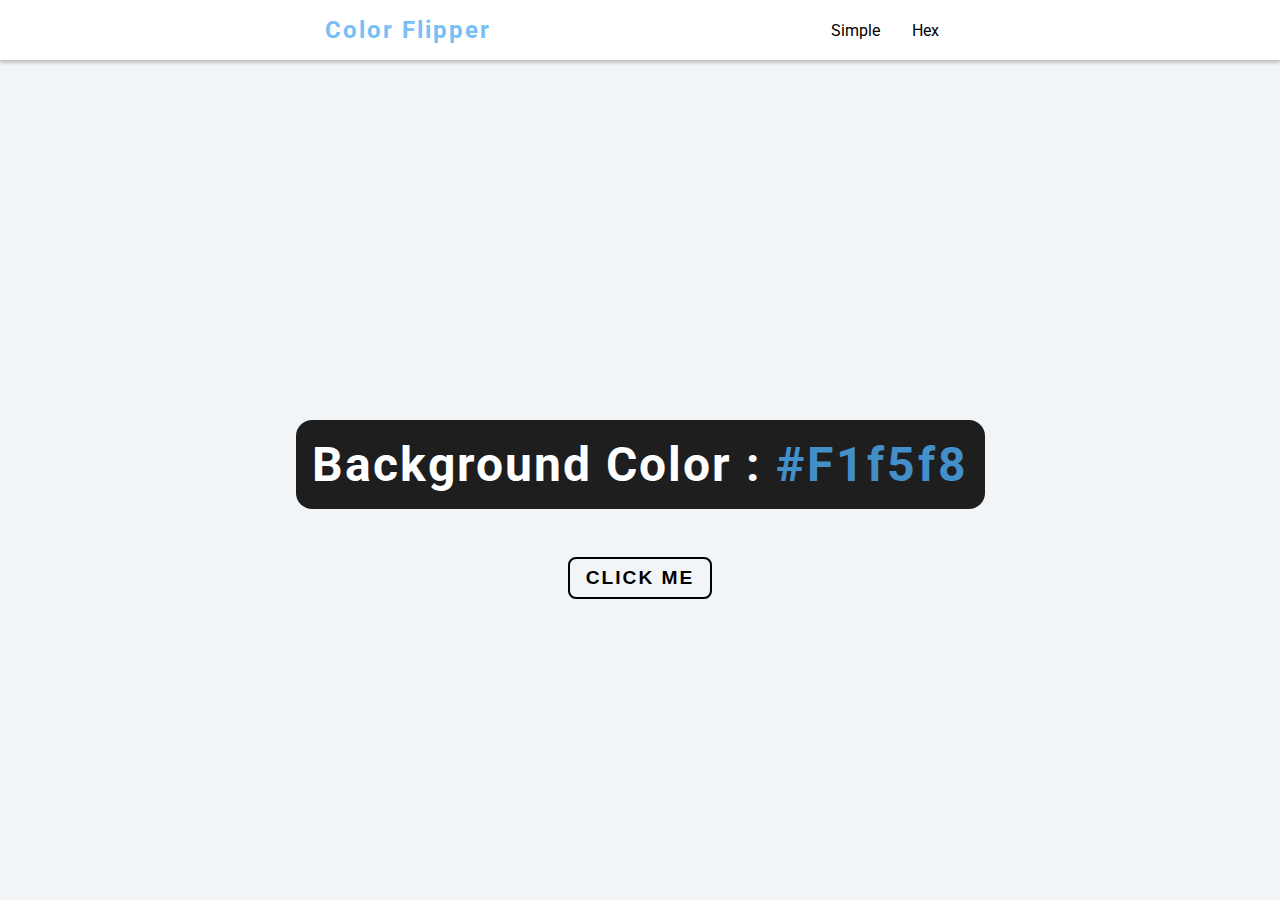
<file: index.html>
<!DOCTYPE html>
<html lang="en">
<head>
    <meta charset="UTF-8">
    <meta http-equiv="X-UA-Compatible" content="IE=edge">
    <meta name="viewport" content="width=device-width, initial-scale=1.0">
    <title>Color Flipper</title>

    <link rel="stylesheet" href="style.css">
    <script src="script.js" defer></script>
</head>
<body>
    <nav>
        <header>
            <h2>Color Flipper</h2>
        </header>

        <ul>
            <li><a href="simple.html">Simple</a></li>
            <li><a href="index.html">Hex</a></li>
        </ul>
    </nav>

    <div class="container">
        <h1>Background Color : <span class="color">#F1f5f8</span></h1>
        <button class="btn">Click Me</button>
    </div>
</body>
</html>
</file>
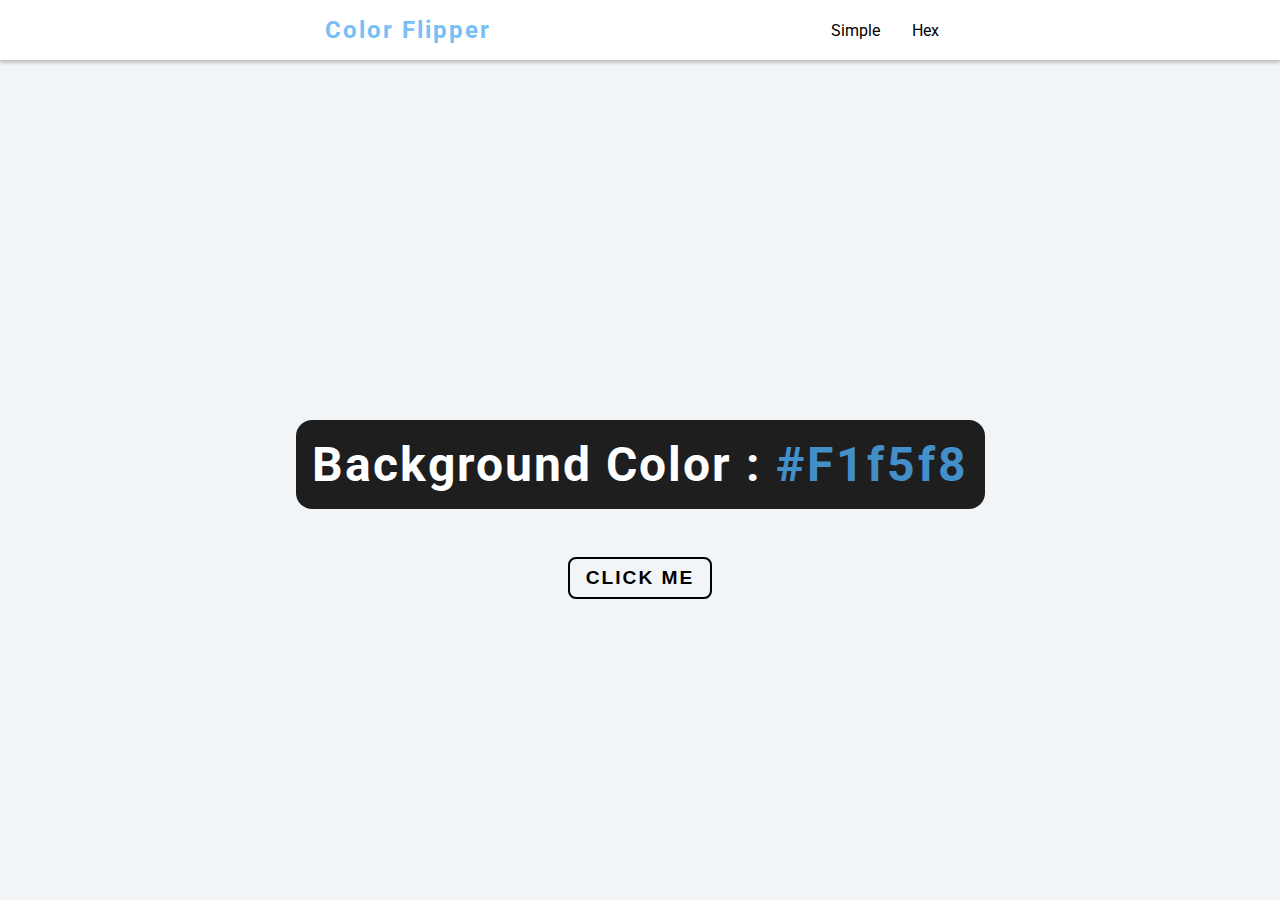
<file: html/index.html>
<!DOCTYPE html>
<html lang="en">
<head>
    <meta charset="UTF-8">
    <meta http-equiv="X-UA-Compatible" content="IE=edge">
    <meta name="viewport" content="width=device-width, initial-scale=1.0">
    <title>Color Flipper</title>

    <link rel="stylesheet" href="/style.css">
    <script src="/js/script.js" defer></script>
</head>
<body>
    <nav>
        <header>
            <h2>Color Flipper</h2>
        </header>

        <ul>
            <li><a href="/html/simple.html">Simple</a></li>
            <li><a href="/html/index.html">Hex</a></li>
        </ul>
    </nav>

    <div class="container">
        <h1>Background Color : <span class="color">#F1f5f8</span></h1>
        <button class="btn">Click Me</button>
    </div>
</body>
</html>
</file>
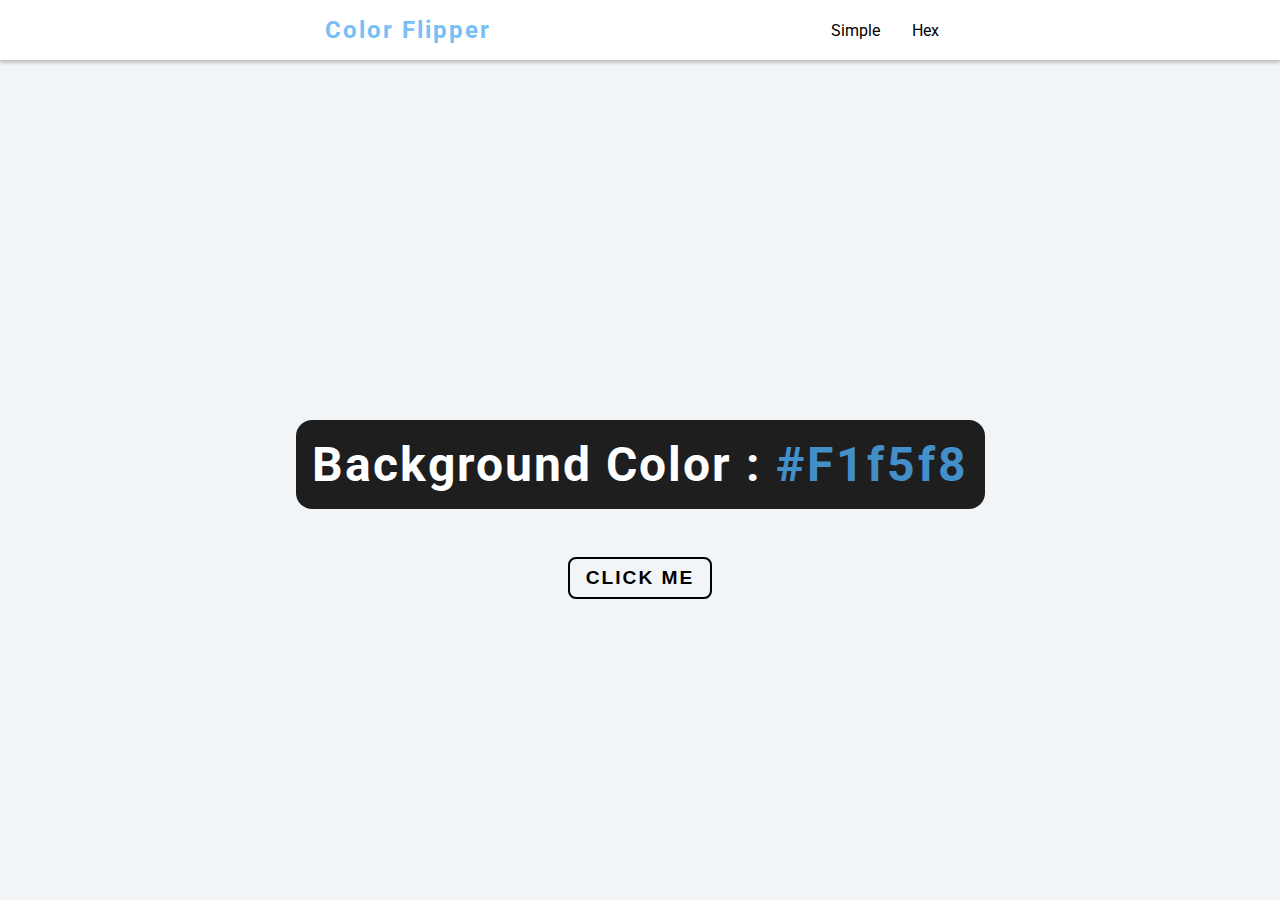
<file: simple.html>
<!DOCTYPE html>
<html lang="en">
<head>
    <meta charset="UTF-8">
    <meta http-equiv="X-UA-Compatible" content="IE=edge">
    <meta name="viewport" content="width=device-width, initial-scale=1.0">
    <title>Color Flipper</title>

    <link rel="stylesheet" href="style.css">
    <script src="simple.js" defer></script>
</head>
<body>
    <nav>
        <header>
            <h2>Color Flipper</h2>
        </header>

        <ul>
            <li><a href="simple.html">Simple</a></li>
            <li><a href="index.html">Hex</a></li>
        </ul>
    </nav>

    <div class="container">
        <h1>Background Color : <span class="color">#F1f5f8</span></h1>
        <button class="btn">Click Me</button>
    </div>
</body>
</html>
</file>
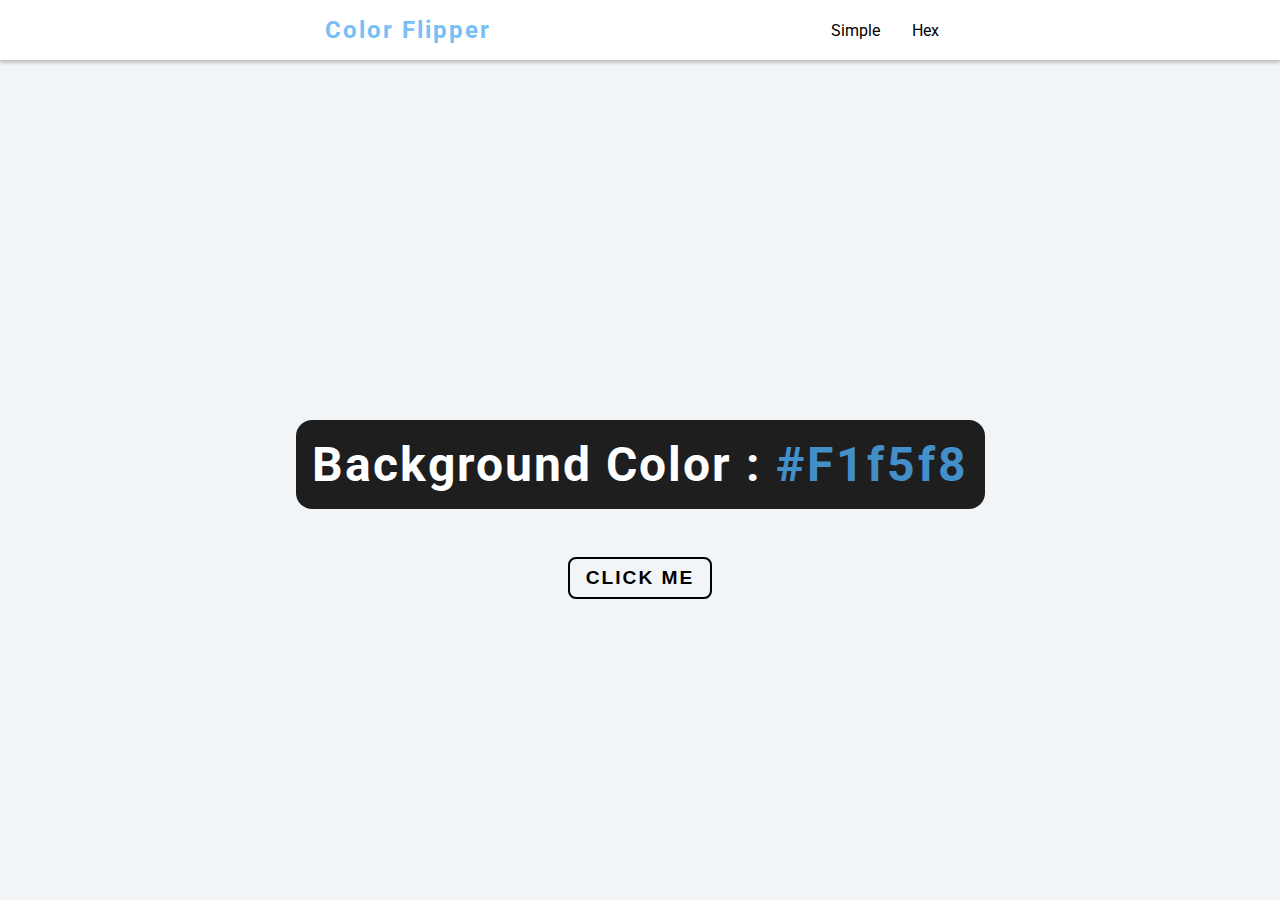
<file: html/simple.html>
<!DOCTYPE html>
<html lang="en">
<head>
    <meta charset="UTF-8">
    <meta http-equiv="X-UA-Compatible" content="IE=edge">
    <meta name="viewport" content="width=device-width, initial-scale=1.0">
    <title>Color Flipper</title>

    <link rel="stylesheet" href="/style.css">
    <script src="/js/simple.js" defer></script>
</head>
<body>
    <nav>
        <header>
            <h2>Color Flipper</h2>
        </header>

        <ul>
            <li><a href="/html/simple.html">Simple</a></li>
            <li><a href="/html/index.html">Hex</a></li>
        </ul>
    </nav>

    <div class="container">
        <h1>Background Color : <span class="color">#F1f5f8</span></h1>
        <button class="btn">Click Me</button>
    </div>
</body>
</html>
</file>
<file: style.css>
@import url('https://fonts.googleapis.com/css2?family=Roboto:wght@100;300;400;700&display=swap');

* {
    margin: 0;
    padding: 0;
    box-sizing: border-box;
}

body {
    font-family: 'Roboto', sans-serif;

    height: 100vh;
    width: 100vw;

    background-color: #f1f5f8;

    display: flex;
    flex-direction: column;
   
}

nav {
    display: flex;
    align-items: center;
    justify-content: space-evenly;

    background-color: #fff;
    padding: 1rem 0 ;

    box-shadow: 0px 3px 3px rgba(0, 0, 0, 0.199);
}

header {
    color: #79bff5;
    letter-spacing: 2px;
}

ul {
    list-style: none;
    display: flex;
}

ul li {
    margin: 0 1rem;
}

li a {
    text-decoration: none;
    color: black;
    text-transform: capitalize;
}

.container {
    align-self: center;
    margin-top: 40vh;

    text-align: center;
}

h1 {
    background-color: rgba(0, 0, 0, 0.877);
    padding: 1rem;
    border-radius: 1rem;
    color: #fff;
    letter-spacing: 2px;
    font-size: 3rem;
}

h1 span {
    color: #4caaf1d3;
    letter-spacing: 3px;
}

.btn {
    text-transform: uppercase;
    font-size: 1.2rem;
    margin-top: 3rem;
    border: 2px solid black;
    border-radius: 0.5rem;
    padding: 0.5rem 1rem;
    letter-spacing: 2px;
    font-weight: 700;
    background-color: transparent;
    cursor: pointer;

}

.btn:hover {
    color: #fff;
    background-color: black;
    transition: background-color 0.5s linear 0.1s;

    box-shadow: 0px 3px 2px rgb(146, 145, 145) ;
}

.btn:active {
    transform: translateY(3px);
    transition: transform 0.2s linear;
}
</file>
